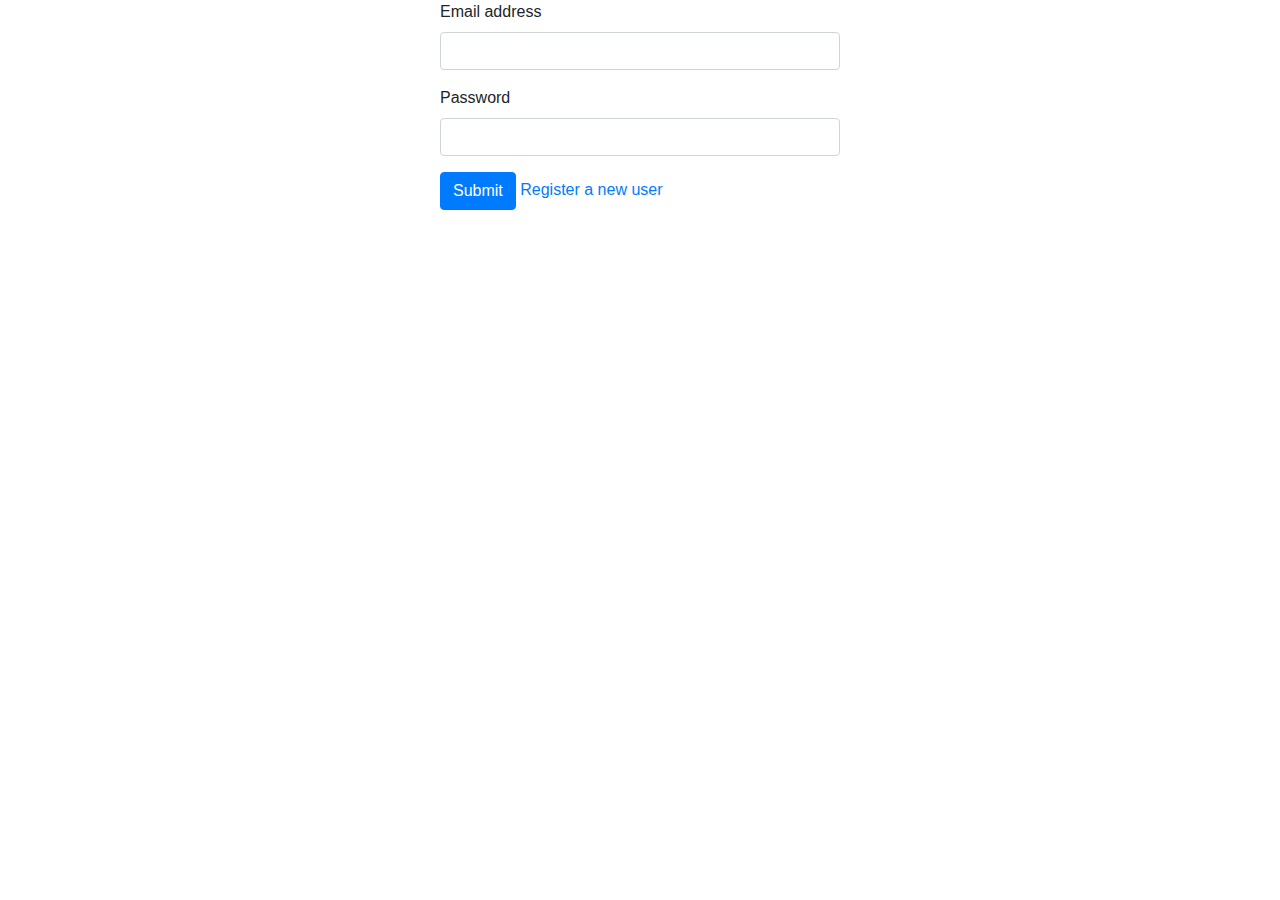
<file: src/main/resources/static/index.html>
<!DOCTYPE html>
<html lang="en">
<head>
    <link rel="stylesheet" href="https://cdn.jsdelivr.net/npm/bootstrap@4.4.1/dist/css/bootstrap.min.css" integrity="sha384-Vkoo8x4CGsO3+Hhxv8T/Q5PaXtkKtu6ug5TOeNV6gBiFeWPGFN9MuhOf23Q9Ifjh" crossorigin="anonymous">
    <meta charset="UTF-8">
    <title>Title</title>
</head>
<body>

<form action="/login" style="width:400px;margin:auto;">
    <div class="mb-3">
        <label for="exampleInputEmail1" class="form-label">Email address</label>
        <input name ="email" type="email" class="form-control" id="exampleInputEmail1" aria-describedby="emailHelp">
    </div>
    <div class="mb-3">
        <label for="exampleInputPassword1" class="form-label">Password</label>
        <input name = "password" type="password" class="form-control" id="exampleInputPassword1">
    </div>
    <button type="submit" class="btn btn-primary">Submit</button>
    <a href="register">Register a new user</a>
</form>

</body>
</html>
</file>
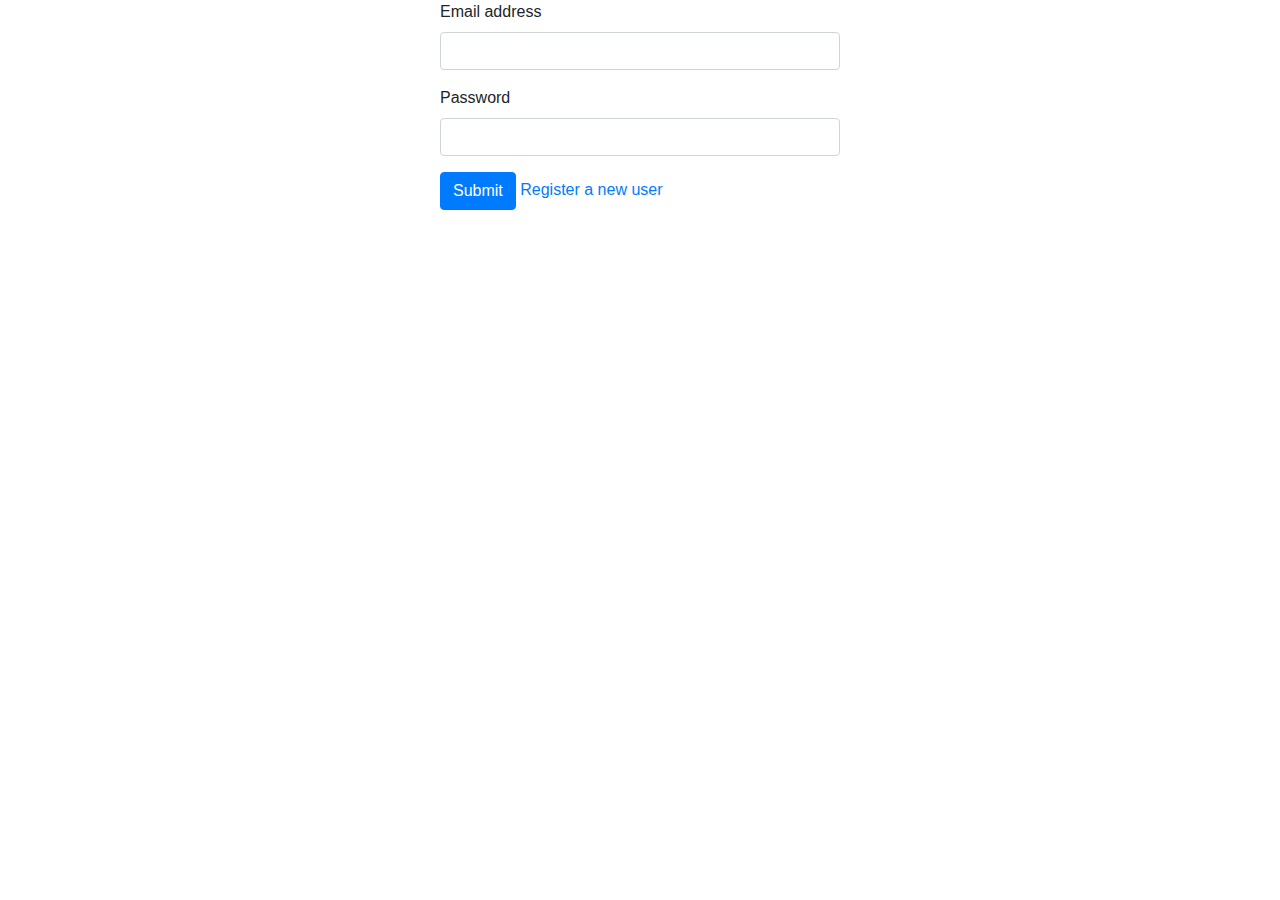
<file: src/main/resources/templates/index.html>
<!DOCTYPE html>
<html lang="en">
<head>
    <link rel="stylesheet" href="https://cdn.jsdelivr.net/npm/bootstrap@4.4.1/dist/css/bootstrap.min.css" integrity="sha384-Vkoo8x4CGsO3+Hhxv8T/Q5PaXtkKtu6ug5TOeNV6gBiFeWPGFN9MuhOf23Q9Ifjh" crossorigin="anonymous">
    <meta charset="UTF-8">
    <title>Title</title>
</head>
<body>

<form action="/login" style="width:400px;margin:auto;">
    <div class="mb-3">
        <label for="exampleInputEmail1" class="form-label">Email address</label>
        <input name ="email" type="email" class="form-control" id="exampleInputEmail1" aria-describedby="emailHelp">
    </div>
    <div class="mb-3">
        <label for="exampleInputPassword1" class="form-label">Password</label>
        <input name = "password" type="password" class="form-control" id="exampleInputPassword1">
    </div>
    <button type="submit" class="btn btn-primary">Submit</button>
    <a href="register">Register a new user</a>
</form>
<p th:text="${message}"></p>
</body>
</html>
</file>
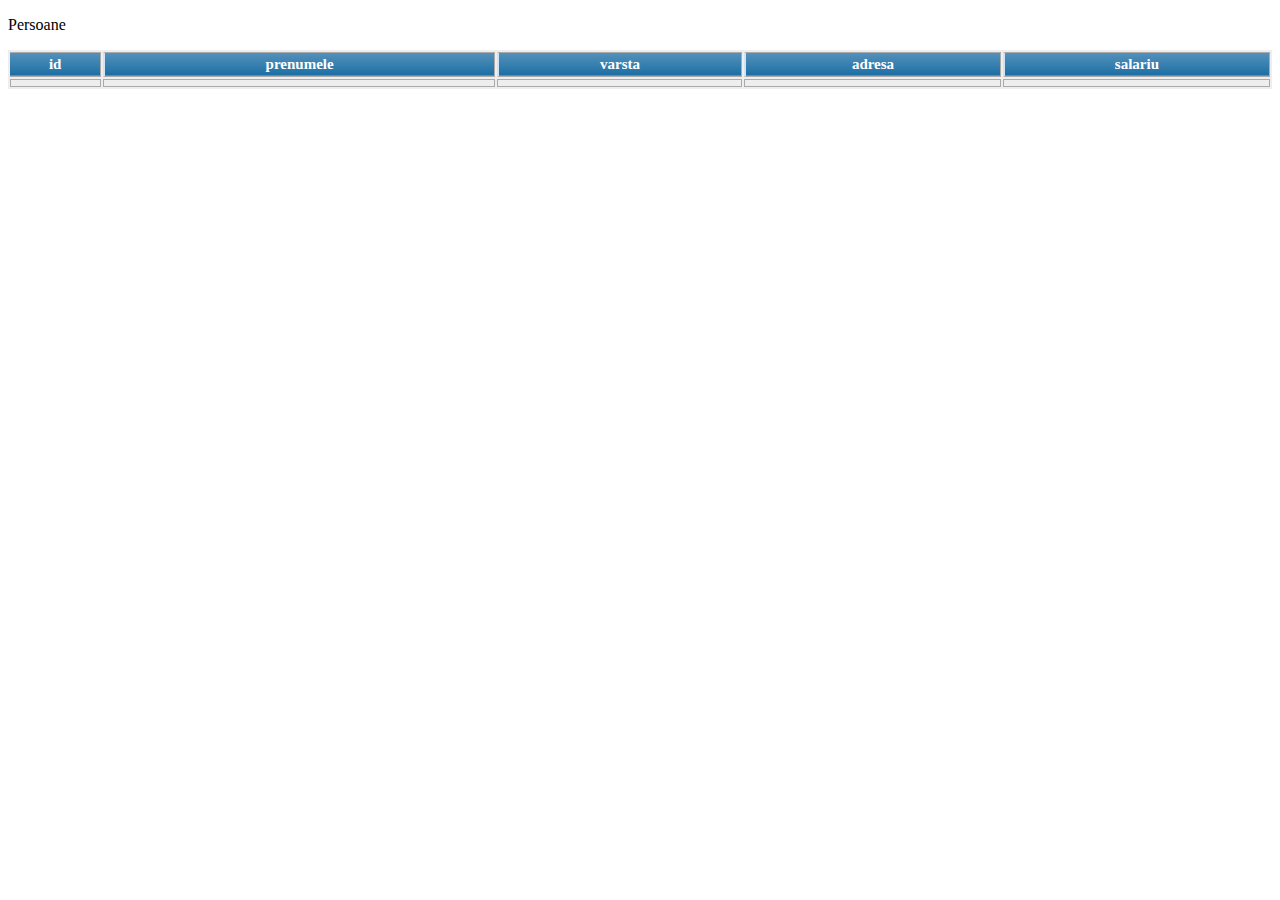
<file: src/main/resources/templates/allPersons.html>
<!DOCTYPE html>
<html lang="en">
<head>
  <!--<link rel="stylesheet" href="https://cdn.jsdelivr.net/npm/bootstrap@4.4.1/dist/css/bootstrap.min.css" integrity="sha384-Vkoo8x4CGsO3+Hhxv8T/Q5PaXtkKtu6ug5TOeNV6gBiFeWPGFN9MuhOf23Q9Ifjh" crossorigin="anonymous">
  --><meta charset="UTF-8">
    <title>Toti angajatii</title>
    <link rel="stylesheet" href="allPersons_css.css">
</head>
<body>
<p>Persoane</p>
<table class="Person">
  <thead>
  <tr>
    <th>id</th>
    <th>prenumele</th>
    <th>varsta</th>
    <th>adresa</th>
    <th>salariu</th>
  </tr>
  </thead>

  <tbody>
  <tr th:each="p:${personList}">
    <td th:text="${p.id}"></td>
    <td th:text="${p.prenumele}"></td>
    <td th:text="${p.varsta}"></td>
    <td th:text="${p.adresa}"></td>
    <td th:text="${p.salariu}"></td>
  </tr>
  </tbody>
</table>
</body>
</html>
</file>
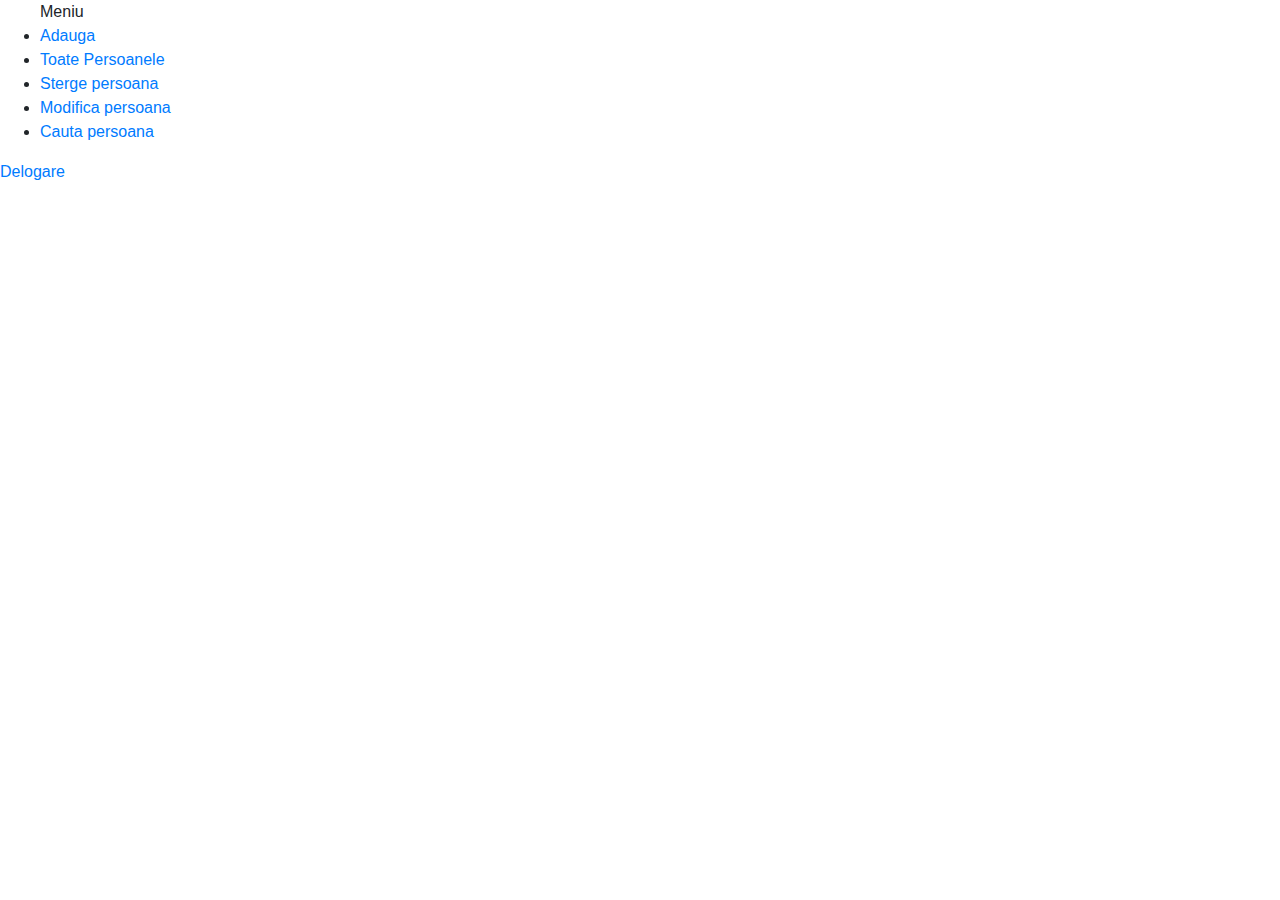
<file: src/main/resources/templates/dashboard.html>
<!DOCTYPE html>
<html lang="en">
<head>
    <link rel="stylesheet" href="https://cdn.jsdelivr.net/npm/bootstrap@4.4.1/dist/css/bootstrap.min.css" integrity="sha384-Vkoo8x4CGsO3+Hhxv8T/Q5PaXtkKtu6ug5TOeNV6gBiFeWPGFN9MuhOf23Q9Ifjh" crossorigin="anonymous">
    <meta charset="UTF-8">
    <title>main</title>
</head>
    <body>
        <ul> Meniu

            <li><a href="/insertPerson">Adauga</a></li>
            <li><a href="/allPersons">Toate Persoanele</a></li>
            <li><a href="/deletePerson">Sterge persoana</a></li>
            <li><a href="/updatePerson">Modifica persoana</a></li>
            <li><a href="/finfByCategory">Cauta persoana</a></li>
        </ul>
    </body>
<footer>
    <p style="margin-right: 10%;">
        <a href="index.html">Delogare</a>
    </p>
</footer>
</html>
</file>
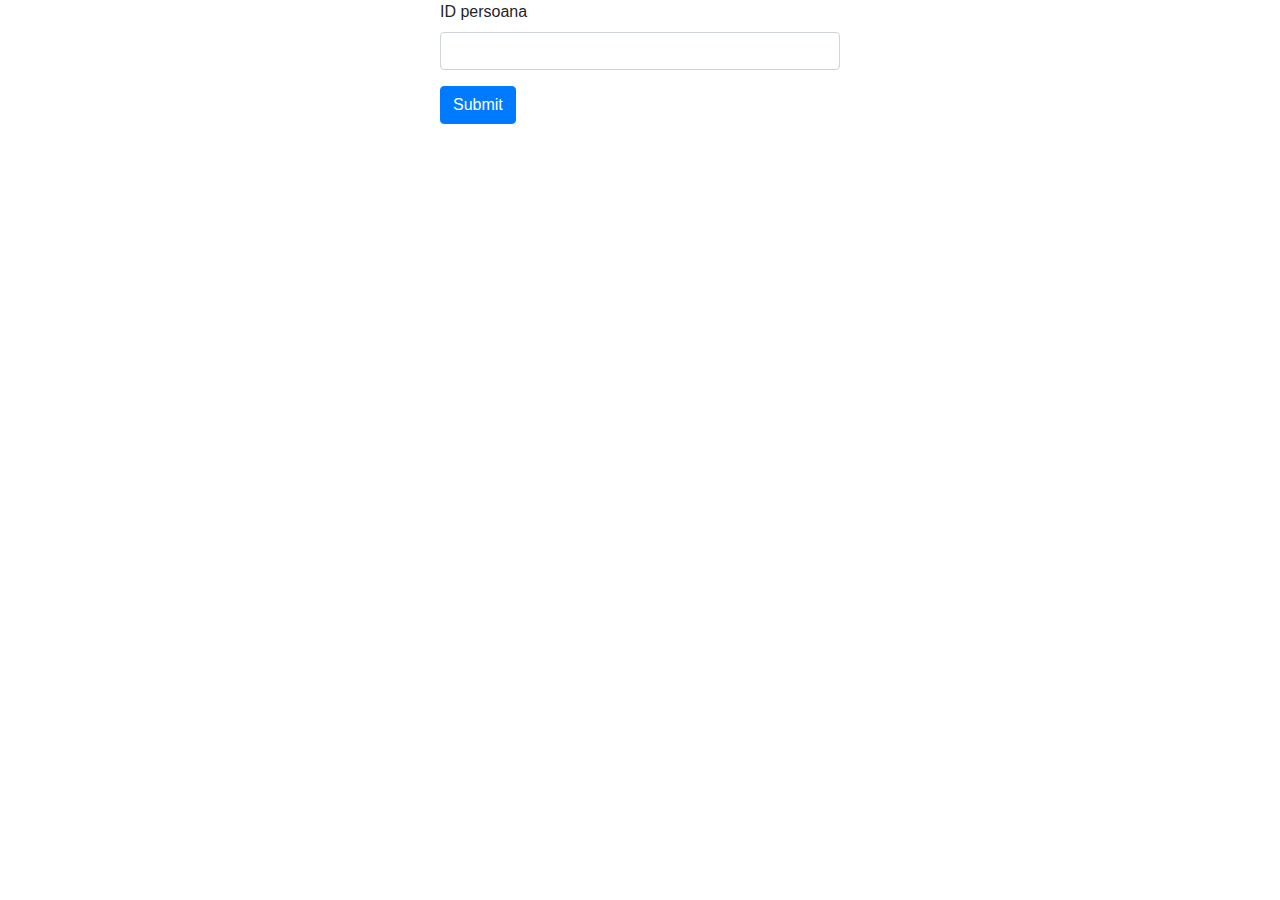
<file: src/main/resources/templates/deletePerson.html>
<!DOCTYPE html>
<html lang="en">
<head>
    <link rel="stylesheet" href="https://cdn.jsdelivr.net/npm/bootstrap@4.4.1/dist/css/bootstrap.min.css" integrity="sha384-Vkoo8x4CGsO3+Hhxv8T/Q5PaXtkKtu6ug5TOeNV6gBiFeWPGFN9MuhOf23Q9Ifjh" crossorigin="anonymous">
    <meta charset="UTF-8">
    <title>Delete person</title>
</head>
<body>
<form action="/delete-form" style="width:400px;margin:auto;">
  <div class="mb-3">
    <label for="exampleInputID" class="form-label">ID persoana</label>
    <input name ="deleteID" type="number" class="form-control" id="exampleInputID" aria-describedby="numbHelp">
  </div>
  <button type="submit" class="btn btn-primary">Submit</button>
</form>
<p th:text="${message}"></p>
</body>
</html>
</file>
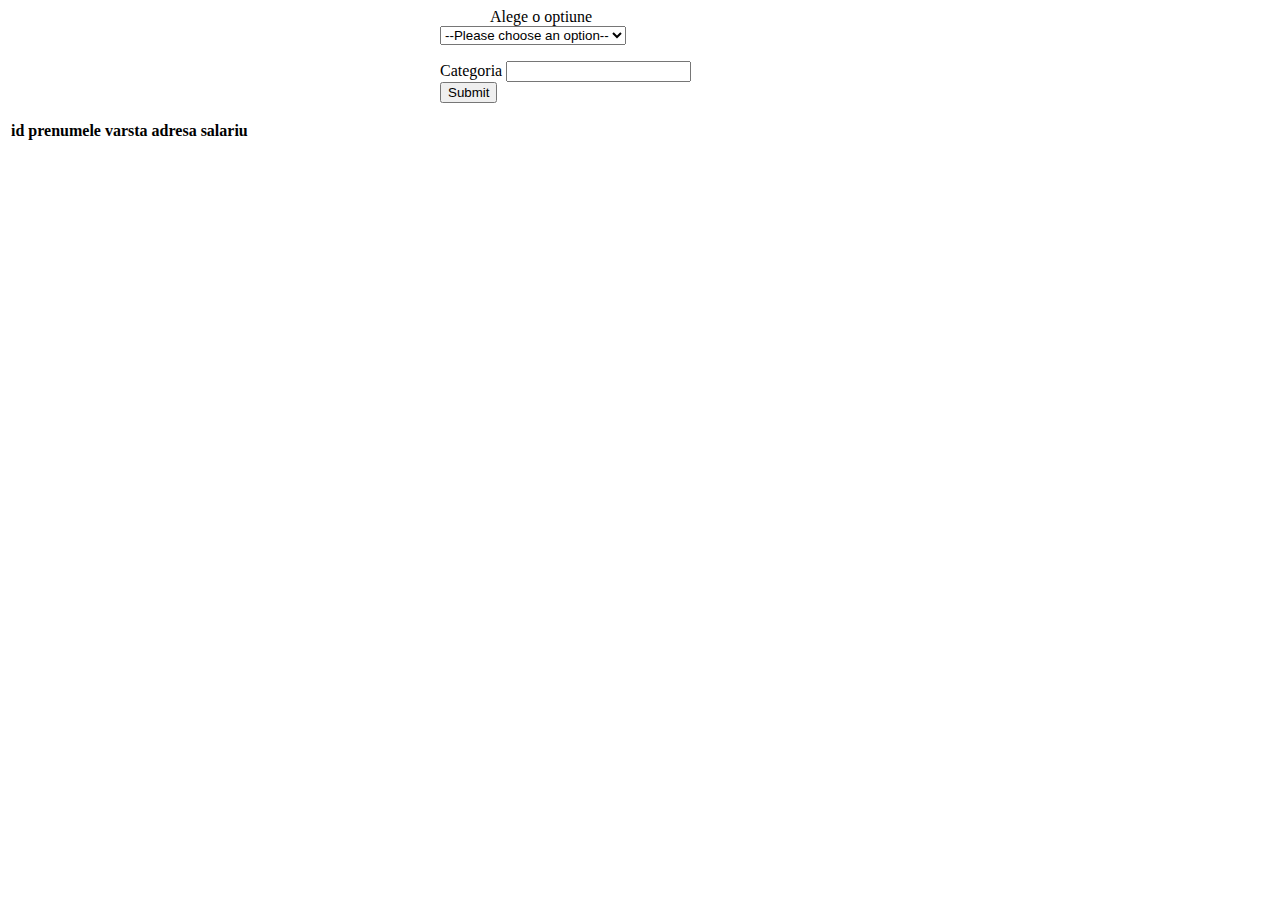
<file: src/main/resources/templates/finfByCategory.html>
<!DOCTYPE html>
<html lang="en">
  <head>
      <meta charset="UTF-8">
      <title>findBy</title>
  </head>
  <body>
    <p style="width:300px;margin:auto;">
        <label for="select">Alege o optiune </label>

      <form action="/find-form" style="width:400px;margin:auto;">
        <select name="set" id="select" onchange="myFunction()">
          <option value="">--Please choose an option--</option>
          <option value="1">Prenume</option>
          <option value="2">Varsta</option>
          <option value="3">Adresa</option>
          <option value="4">Salariu</option>
        </select>
<p></p>
      <div class="mb-3" style="width:500px; margin:auto;">
        <label for="exampleInputCategory" class="form-label">Categoria</label>
        <input name ="categoriPersoana" type="text" class="form-control" id="exampleInputCategory" aria-describedby="textHelp">
      </div>
      <button type="submit" class="btn btn-primary">Submit</button>
      </form>
    </p>
    <p th:text="${message}"></p>
  <p></p>
    <table class="Person">
      <thead>
      <tr>
        <th>id</th>
        <th>prenumele</th>
        <th>varsta</th>
        <th>adresa</th>
        <th>salariu</th>
      </tr>
      </thead>

      <tbody>
      <tr th:each="p:${personListCategorie}">
        <td th:text="${p.id}"></td>
        <td th:text="${p.prenumele}"></td>
        <td th:text="${p.varsta}"></td>
        <td th:text="${p.adresa}"></td>
        <td th:text="${p.salariu}"></td>
      </tr>
      </tbody>
    </table>
  </body>
</html>
</file>
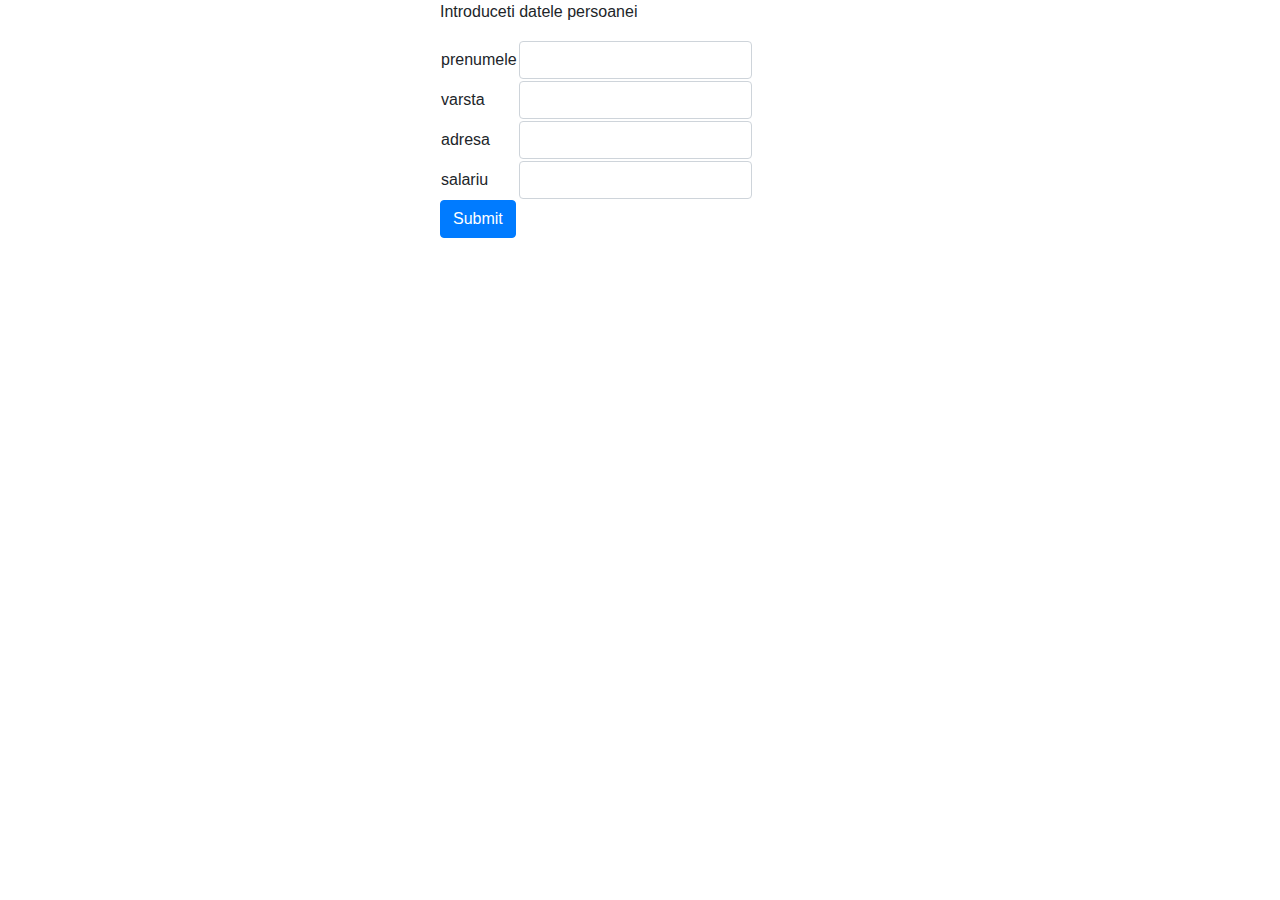
<file: src/main/resources/templates/insertPerson.html>
<!DOCTYPE html>
<html lang="en">
<head>
    <link rel="stylesheet" href="https://cdn.jsdelivr.net/npm/bootstrap@4.4.1/dist/css/bootstrap.min.css" integrity="sha384-Vkoo8x4CGsO3+Hhxv8T/Q5PaXtkKtu6ug5TOeNV6gBiFeWPGFN9MuhOf23Q9Ifjh" crossorigin="anonymous">
    <meta charset="UTF-8">
    <title>Adauga o persoana</title>
</head>
<body>
<form action="/insert-form" style="width:400px;margin:auto;">
    <p>Introduceti datele persoanei</p>
    <table class="insertPerson">
        <tbody>
        <tr>
            <td>prenumele</td>
            <td><input name ="prenumele" type="text" class="form-control" id="exampleInputPrenume" aria-describedby="textHelp">
            </td>
        </tr>
        <tr>
            <td>varsta</td>
            <td><input name ="varsta" type="number" class="form-control" id="exampleInputVarsta" aria-describedby="numblHelp">
            </td>
        </tr>
        <tr>
            <td>adresa</td>
            <td><input name ="adresa" type="text" class="form-control" id="exampleInputAdresa" aria-describedby="adresaHelp">
            </td>
        </tr>
        <tr>
            <td>salariu</td>
            <td><input name ="salariu" type="number" class="form-control" id="exampleInputSalariu" aria-describedby="salariuHelp">
            </td>
        </tr>
        </tbody>
    </table>
    <button type="submit" class="btn btn-primary">Submit</button>
</form>
<p th:text="${message}"></p>

</body>
</html>
</file>
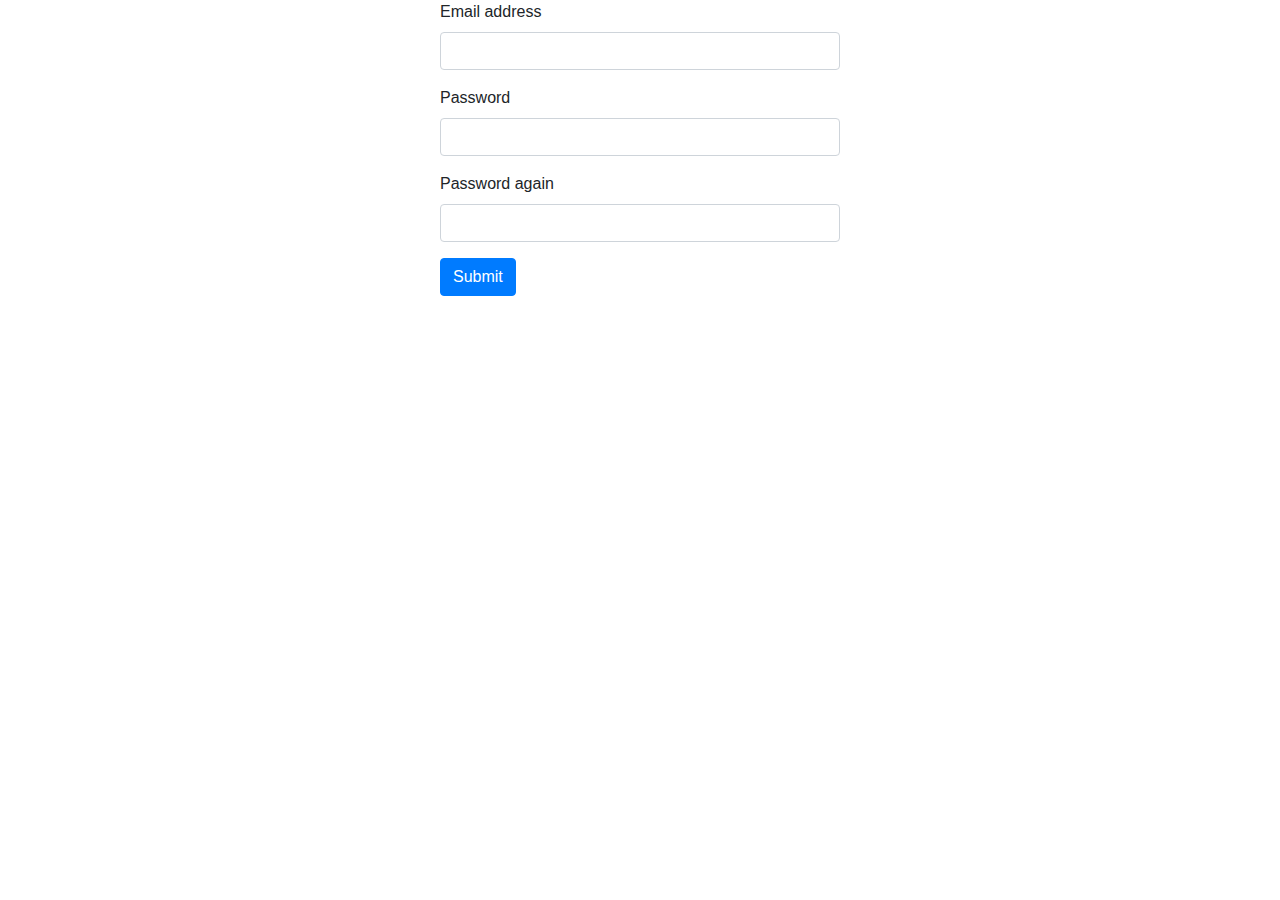
<file: src/main/resources/templates/register.html>
<!DOCTYPE html>
<html lang="en">
<head>
  <link rel="stylesheet" href="https://cdn.jsdelivr.net/npm/bootstrap@4.4.1/dist/css/bootstrap.min.css" integrity="sha384-Vkoo8x4CGsO3+Hhxv8T/Q5PaXtkKtu6ug5TOeNV6gBiFeWPGFN9MuhOf23Q9Ifjh" crossorigin="anonymous">
  <meta charset="UTF-8">
  <title>Title</title>
</head>
<body>
<form action="/register-form" style="width:400px;margin:auto;">
  <div class="mb-3">
    <label for="exampleInputEmail1" class="form-label">Email address</label>
    <input name ="email" type="email" class="form-control" id="exampleInputEmail1" aria-describedby="emailHelp">
  </div>
  <div class="mb-3">
    <label for="exampleInputPassword1" class="form-label">Password</label>
    <input name = "password1" type="password" class="form-control" id="exampleInputPassword1">
  </div>
  <div class="mb-3">
    <label for="exampleInputPassword1" class="form-label">Password again</label>
    <input name = "password2" type="password" class="form-control" id="exampleInputPassword2">
  </div>
  <button type="submit" class="btn btn-primary">Submit</button>
</form>
<p th:text="${message}"></p>

</body>
</html>
</file>
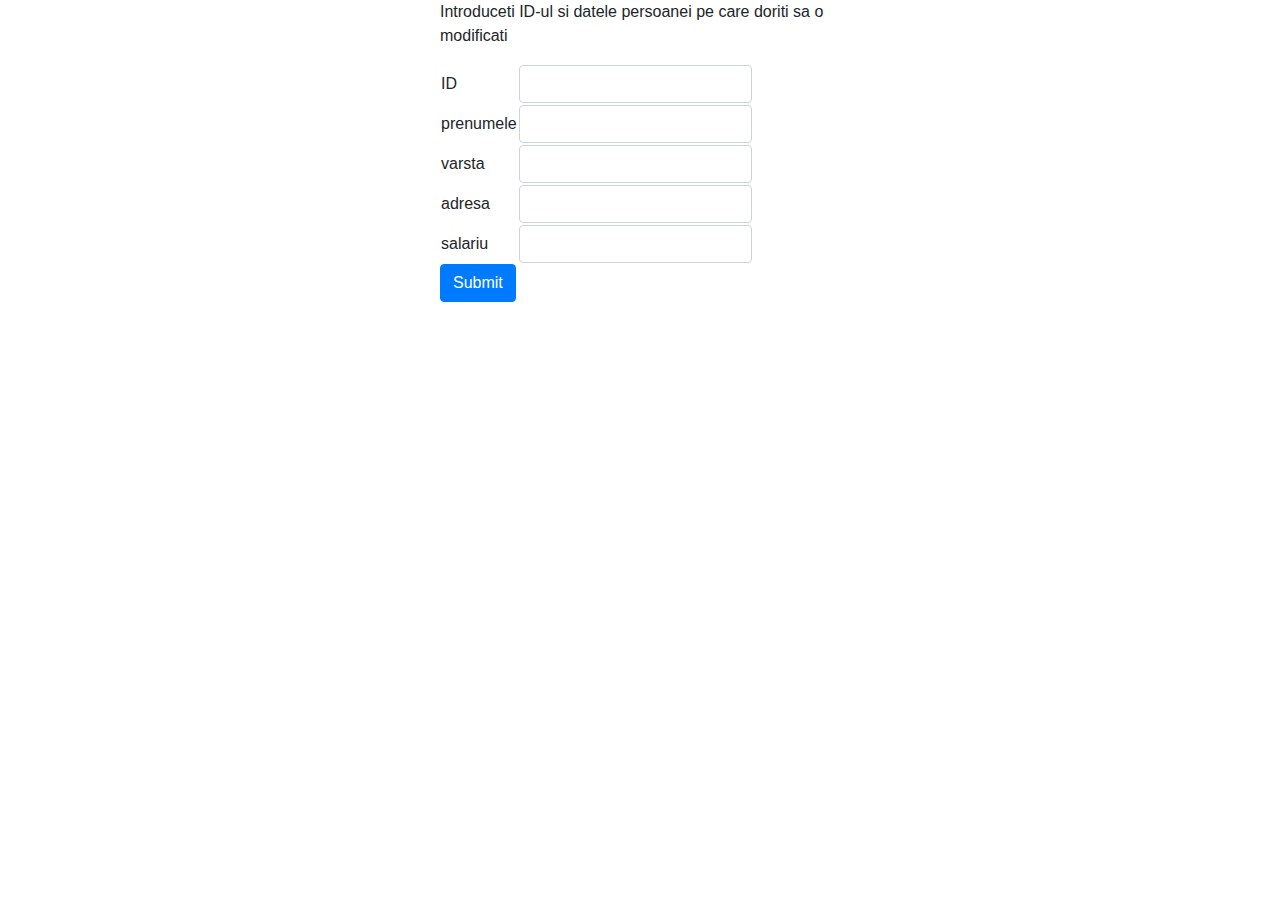
<file: src/main/resources/templates/updatePerson.html>
<!DOCTYPE html>
<html lang="en">
<head>
    <link rel="stylesheet" href="https://cdn.jsdelivr.net/npm/bootstrap@4.4.1/dist/css/bootstrap.min.css" integrity="sha384-Vkoo8x4CGsO3+Hhxv8T/Q5PaXtkKtu6ug5TOeNV6gBiFeWPGFN9MuhOf23Q9Ifjh" crossorigin="anonymous">
    <meta charset="UTF-8">
    <title>Modifica date</title>
</head>
<body>
<form action="/update-form" style="width:400px;margin:auto;">
    <p>Introduceti ID-ul si datele persoanei pe care doriti sa o modificati</p>
    <table class="updatePerson">
        <tbody>
        <tr>
            <td>ID</td>
            <td><input name ="id" type="number" class="form-control" id="exampleInputID" aria-describedby="textHelp">
            </td>
        </tr>
        <tr>
        <tr>
            <td>prenumele</td>
            <td><input name ="prenumele" type="text" class="form-control" id="exampleInputPrenume" aria-describedby="textHelp">
            </td>
        </tr>
        <tr>
            <td>varsta</td>
            <td><input name ="varsta" type="number" class="form-control" id="exampleInputVarsta" aria-describedby="numblHelp">
            </td>
        </tr>
        <tr>
            <td>adresa</td>
            <td><input name ="adresa" type="text" class="form-control" id="exampleInputAdresa" aria-describedby="adresaHelp">
            </td>
        </tr>
        <tr>
            <td>salariu</td>
            <td><input name ="salariu" type="number" class="form-control" id="exampleInputSalariu" aria-describedby="salariuHelp">
            </td>
        </tr>
        </tbody>
    </table>
    <button type="submit" class="btn btn-primary">Submit</button>
</form>
<p th:text="${message}"></p>

</body>
</html>
</file>
<file: src/main/resources/templates/allPersons_css.css>
table.Person {
  font-family: "Times New Roman", Times, serif;
  border: 0px solid #1C6EA4;
  background-color: #EEEEEE;
  width: 100%;
  text-align: center;
}
table.Person td, table.Person th {
  border: 1px solid #AAAAAA;
  padding: 3px 2px;
}
table.Person tbody td {
  font-size: 13px;
}
table.Person tr:nth-child(even) {
  background: #D0E4F5;
}
table.Person thead {
  background: #1C6EA4;
  background: -moz-linear-gradient(top, #5592bb 0%, #327cad 66%, #1C6EA4 100%);
  background: -webkit-linear-gradient(top, #5592bb 0%, #327cad 66%, #1C6EA4 100%);
  background: linear-gradient(to bottom, #5592bb 0%, #327cad 66%, #1C6EA4 100%);
  border-bottom: 2px solid #444444;
}
table.Person thead th {
  font-size: 15px;
  font-weight: bold;
  color: #FFFFFF;
  text-align: center;
  border-left: 2px solid #D0E4F5;
}
table.Person thead th:first-child {
  border-left: none;
}

table.Person tfoot td {
  font-size: 14px;
}
table.Person tfoot .links {
  text-align: right;
}
table.Person tfoot .links a{
  display: inline-block;
  background: #1C6EA4;
  color: #FFFFFF;
  padding: 2px 8px;
  border-radius: 5px;
}
</file>
